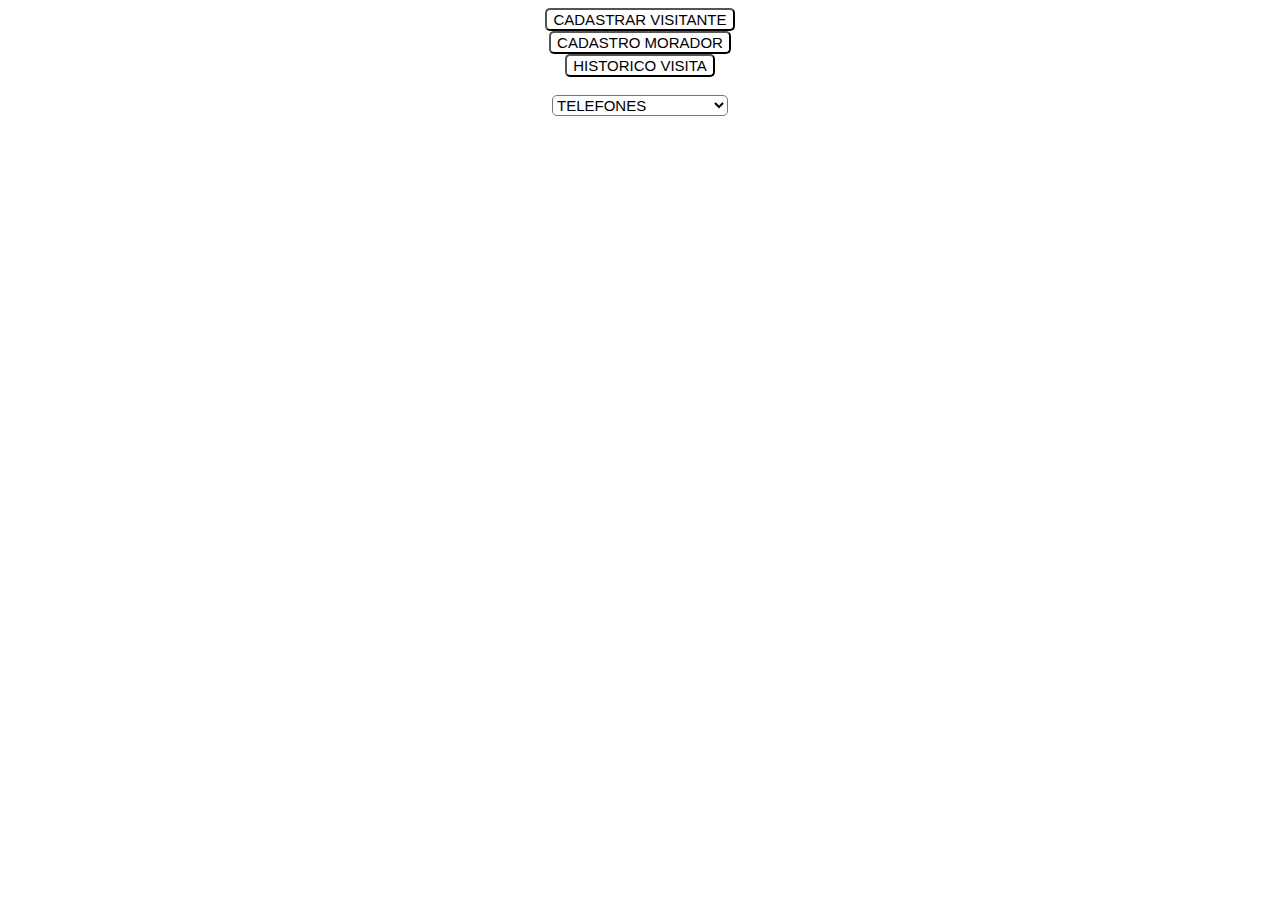
<file: Index.html>
<!DOCTYPE html>
<html>
<head>
  <meta charset="utf-8">
  <meta name="viewport" content="width=device-width">
  <title>JS Bin</title>
</head>
<body>
<!DOCTYPE html>
<html>
  <link href="C:\Users\unicesumar\Desktop\Index.css" rel="stylesheet">
<head>
  <meta charset="utf-8">
  <meta name="viewport" content="width=device-width">
  <title>JS Bin</title>
</head>
<body> <div id=tudo align=center>
     
         <input div id="CADASTRAR1" 	link href="C:\Users\unicesumar\Desktop\Cadastrar Visitante.html"
         type=button value="CADASTRAR VISITANTE"
         style="background:white
         !important;
         solid #ba 
         !important; 
         font-size:15px 
         !important;
         -webkit-border-radius:5px;"><BR>
   

      </input>
    
          <input div id="CADASTRAR1"
         type=button value="CADASTRO MORADOR"
         style="background:white
         !important;
         solid #ba 
         !important; 
         font-size:15px 
         !important;
         -webkit-border-radius:5px;"><BR>
  
         <input div id="CADASTRO"
         type=button value="HISTORICO VISITA"
         style="background:white
         !important;
         solid #ba 
         !important; 
         font-size:15px 
         !important;
         -webkit-border-radius:5px;"><BR><BR>
  
  <select  div id="CODIGO1"
         type=button value="buscar"
         style="background:white
         !important;
         solid #ba 
         !important; 
         font-size:15px 
         !important;
         -webkit-border-radius:5px;">
         <option>TELEFONES</option>
         <option value="http://">PORTARIA - 1542</option>
         <option value="http://">MANUTENÇÃO - 1541</option>
         <option value="http://">SEGURANÇA - 1540</option>
</select>

</body>
</html>
</file>
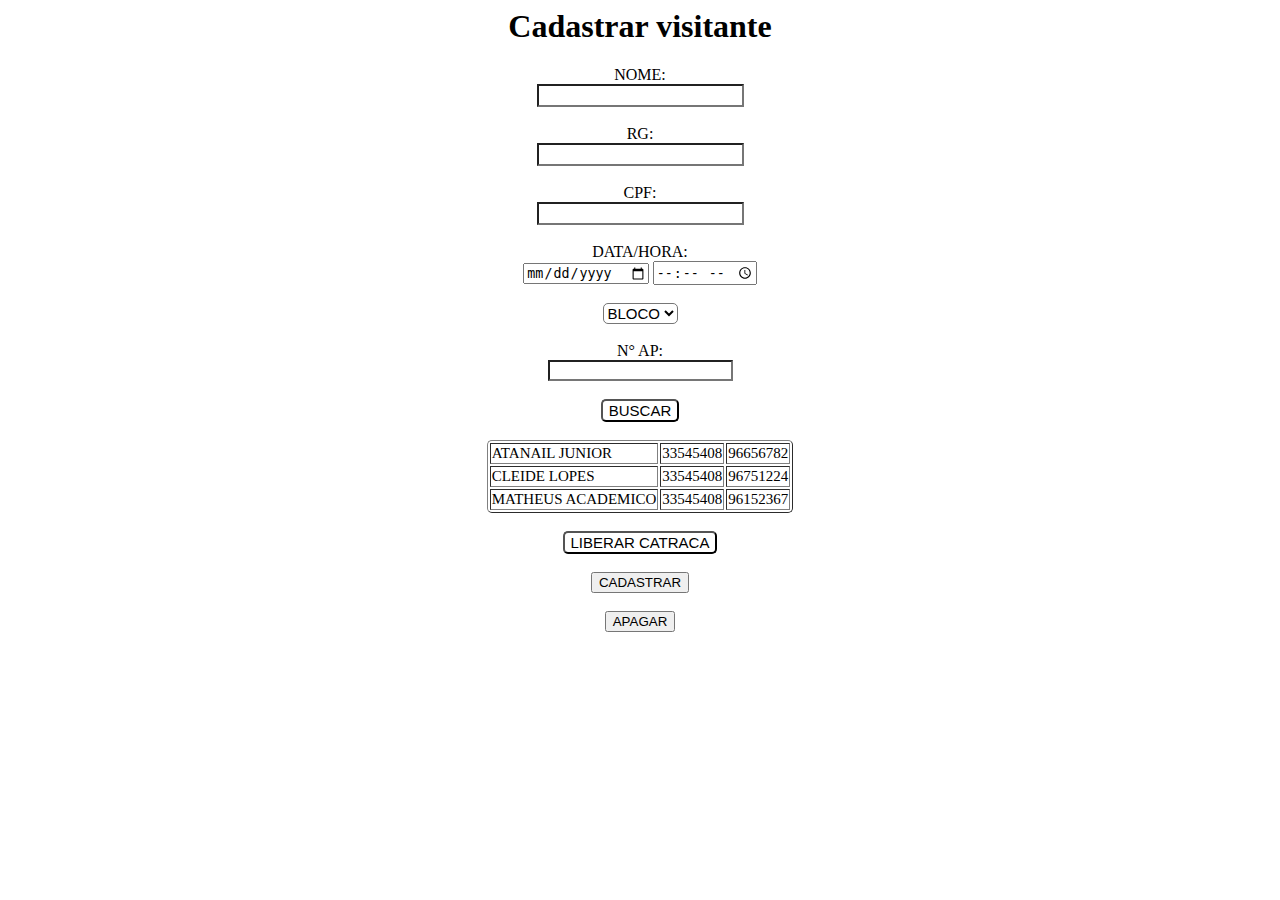
<file: Cadastrar Visitante.html>
<html>
<head>
  <meta charset="utf-8">
  <meta name="viewport" content="width=device-width">
  <title>JS Bin</title>
</head>
<body>
<html>
  <link href="C:\Users\unicesumar\Desktop\Design.css" rel="stylesheet">
<head>
  <meta charset="utf-8">
  <meta name="viewport" content="width=device-width">
  <title>JS Bin</title>
</head>
<body> <div id=tudo align=center>
  

  
  <h1 align=center div id="Titulo">Cadastrar visitante </h1>
  
  <form action="#" method="post">
  
	NOME: <br>
	
  <input div id="CADASTRO"
		 required=”required” 
		 name="Preencha o campo!"
         type=text
         value=""
         style="background:white
         !important;
         solid #ba 
         !important; 
         font-size:15px"><BR><BR>
  
	RG: <br>
	
		 <input div id="CADASTRO"
		 required=”required” 
		 name="Preencha o campo!"
         type=text
         style="background:white
         !important;
         solid #ba 
         !important; 
         font-size:15px"><BR><BR>
	
	CPF: <BR>
	
		 <input div id="CADASTRO"
		 required=”required” name="Preencha o campo!"
         type=text
         style="background:white
         !important;
         solid #ba 
         !important; 
         font-size:15px ">
</textarea>
  
 <BR><BR>
 
   DATA/HORA:<br>
    <input div id="CODIGO" type="date"
	required=”required” 
		 name="Preencha o campo!">
	
	
    <input 
		 div id="CODIGO"
         type="TIME"
		 required=”required” 
		 name="Preencha o campo!">
        <BR><BR>

<select  div id="CODIGO1"
		 required=”required” 
		 name="Preencha o campo!"
         type="button"
         style="background:white
         !important;
         solid #ba 
         !important; 
         font-size:15px 
         !important;
         -webkit-border-radius:5px;">
		 
         <option>BLOCO</option>
         <option value="http://">1</option>
         <option value="http://">2</option>
         <option value="http://">3</option>
</select>
</textarea>
    
<br><br>

      N° AP: <br>
		<input div id="CODIGO"
         type="text"
         style="background:white"
		 required=”required” 
		 name="Preencha o campo!"
         !important;
         solid #ba 
         !important; 
         font-size:15px 
         !important;
         -webkit-border-radius:5px;">
		 <BR><BR>
		 
		 <input 
         type="submit" value="BUSCAR"  
         style="background:white
         !important;
         solid #ba 
         !important; 
         font-size:15px 
         !important;
         -webkit-border-radius:5px;"> 
		 
		 <BR><BR>
		 
   
  <table 
         border=1 style="background:white 
         !important;
         solid #ba 
         !important; 
         font-size:15px 
         !important;
         -webkit-border-radius:5px;">
        <tr>
        <td>ATANAIL JUNIOR</td>
        <td>33545408</td>
        <td>96656782 </td>
		
		
        </tr>
        <tr>
        <td>CLEIDE LOPES</td>
        <td>33545408</td>
        <td>96751224 </td>
	
        </tr>
        <tr>
        <td>MATHEUS ACADEMICO</td>
        <td>33545408</td>
        <td>96152367 </td>
	
        </tr>
</table>
    
<BR>
    
      
</select>
   
        <input
         type=submit value="LIBERAR CATRACA"
         style="background:white
         !important;
         solid #ba 
         !important; 
         font-size:15px 
         !important;
         -webkit-border-radius:5px;"><BR><BR>
  
<button 
		onclick="myFunction1()"
		-webkit-border-radius:5px;>CADASTRAR
</button>

<script>
		function myFunction1() {
		confirm("DADOS CADASTRADOS COM SUCESSO");
}
</script>
   
      <BR><br>
<button 
		onclick="myFunction()"
		-webkit-border-radius:5px;>APAGAR
</button>

<script>
function myFunction() {
    alert("DESEJA MESMO APAGAR OS CAMPOS?");
}
</script>
</body>
</html>
</file>
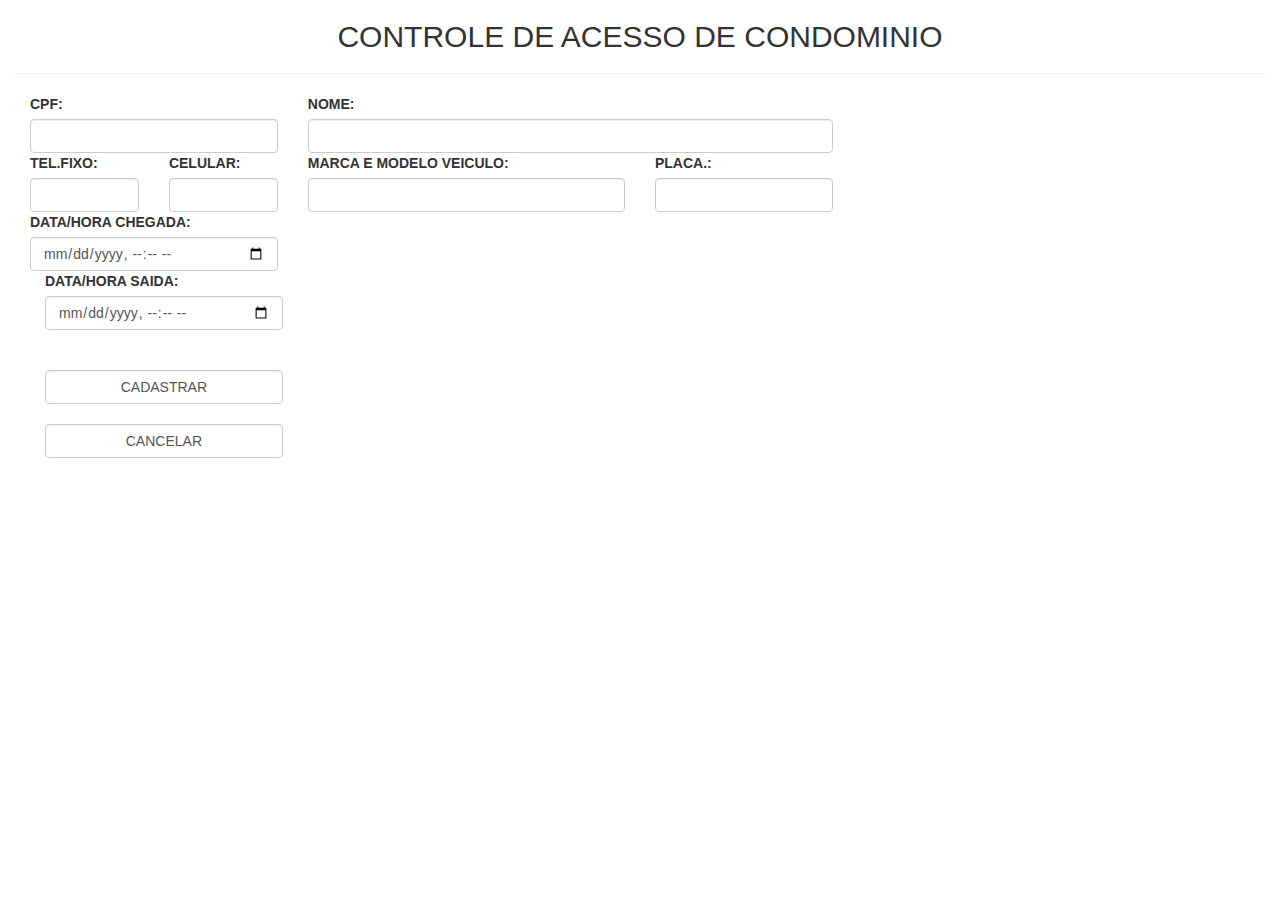
<file: Diagrama sem título.html>
<html>
<head>
	<title> Controle de Visitantes</title>
    <link rel="stylesheet" href="https://maxcdn.bootstrapcdn.com/bootstrap/3.3.7/css/bootstrap.min.css">
</head>			
	<body>
    <div class="container-FLUID">
	<h2 align="center">CONTROLE DE ACESSO DE CONDOMINIO</h2></label>
    <hr>
    <div class="col-xs-12">
		<div class="row">
			<div class="col-xs-8">
				<div class="row">
					<div class="col-xs-4">
						<label id="lbl_CPF">CPF:</label>
						<input type="text" class="form-control" id="inp_CPF">
					</div>
					<div class="col-lg-8">
						<label id="lbl_NOME">NOME:</label>
						<input type="text" class="form-control" id="ipt_NOME"> 
					</div>
				</div>
				<div class="row">
					<div class="col-lg-2">
						<label id="lbl_TELFIXO">TEL.FIXO:</label>
						<input type="text" class="form-control" id="ipt_TELFIXO">
					</div>
					<div class="col-lg-2">
						<label id="lbl_TELFIXO">CELULAR:</label>
						<input type="text" class="form-control" id="ipt_CELULAR">
					</div>
					<div class="col-lg-5">
						<label id="lbl_TELFIXO">MARCA E MODELO VEICULO:</label>
						<input type="text" class="form-control" id="ipt_MODCARRO">
					</div>
					<div class="col-lg-3">
						<label id="lbl_TELFIXO">PLACA.:</label>
						<input type="text" class="form-control" id="ipt_PLACAAUTOM">
					</div>

				</div>
				<div class="row">
					<div class="col-lg-4">
						<label id="lbl_TELFIXO">DATA/HORA CHEGADA:</label>
						<input type="datetime-local" class="form-control" id="ipt_datachegada">
					</div>
					<div class="col-lg-2">
					</div>
					</div>
					<div class="col-lg-4">
						<label id="lbl_TELFIXO">DATA/HORA SAIDA:</label>
						<input type="datetime-local" class="form-control" id="ipt_DATAHORASAIDA"><BR><BR>
						<input type="button" class="form-control" value="CADASTRAR"><BR>
						<input type="button" class="form-control" value="CANCELAR">
					</div>
				 </div>
			</div>
			
    </body>
<html>
</file>
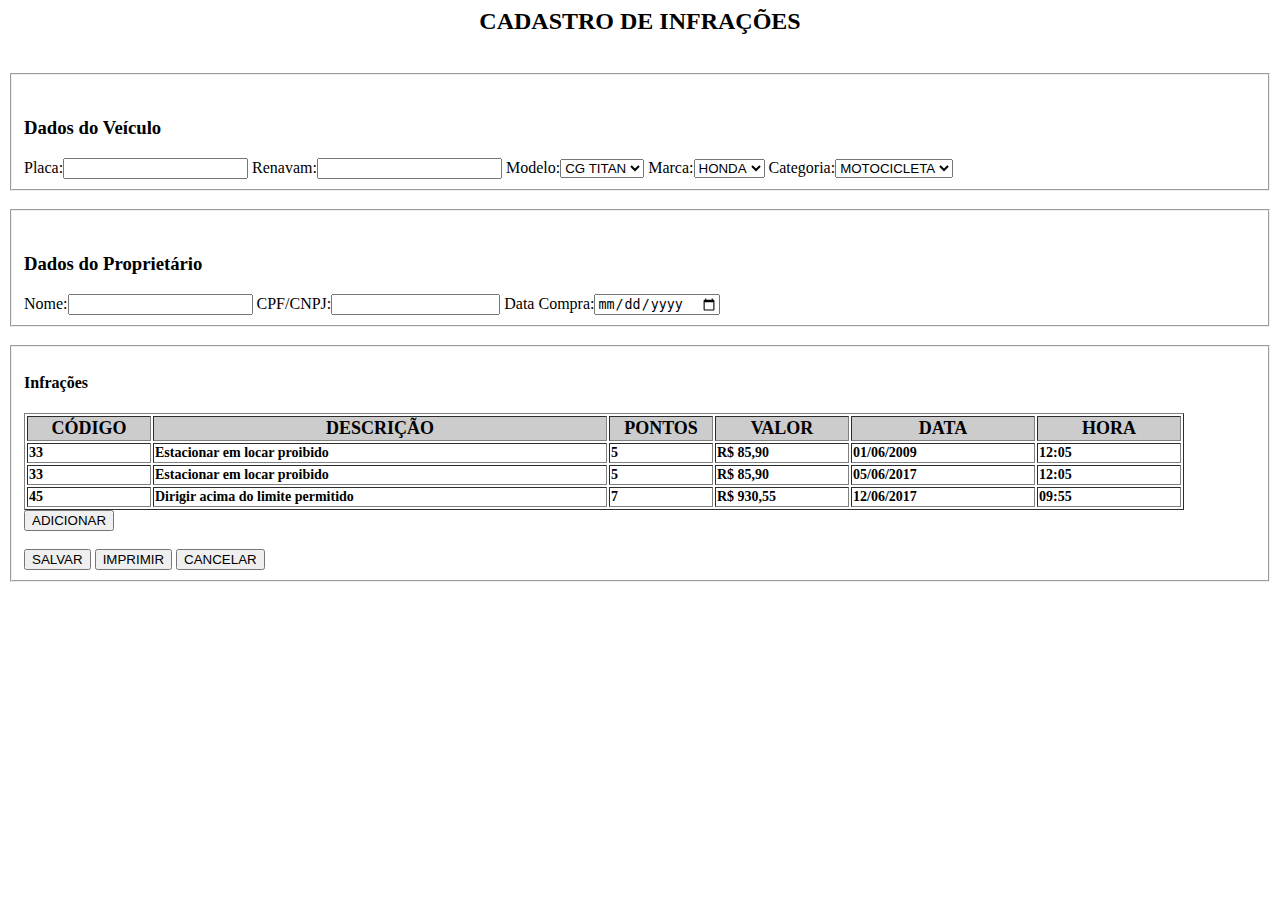
<file: Tela html.html>
<html>
<head>
<title>Sistema de multas</title>
</head>
<body>
<form action="" method="post">
<center><h2>CADASTRO DE INFRAÇÕES</h2></center><br>
<fieldset><br>
<h3>Dados do Veículo</h3>
<label>Placa:</label><input name="placa" type="text">
<label id="renavam">Renavam:</label><input name="renavam" type="text">
<label>Modelo:</label><select name="modelo" size="1">
<option value="MOTOCICLETA">CG TITAN</option>
</select>
<label>Marca:</label><select name="marca" size="1">
<option value="MOTOCICLETA">HONDA</option>
</select>
<label>Categoria:</label><select name="categoria" size="1">
<option value="MOTOCICLETA">MOTOCICLETA</option>
</select><br>
</fieldset><br>

<fieldset><br>
<h3>Dados do Proprietário</h3></legend>
<label>Nome:</label><input type="text"/>
<label>CPF/CNPJ:</label><input type="text"size="18"/>
<label>Data Compra:</label><input type="date"/>
</fieldset>
<br>

<fieldset  <br><h4> Infrações </h4> </legend>
  <table border="1">
  <align="center">
  <tr bgcolor="#CCCCCC" style="font-size:18px;">
<th width="120">CÓDIGO</th>
<th width="450">DESCRIÇÃO</th>
<th width="100">PONTOS</th>
<th width="130">VALOR</th>
<th width="180">DATA</th>
<th width="140">HORA</th>
</tr>
<tr style="font-size:14px;text-align:left;">
<th width="120">33</th>
<th width="450">Estacionar em locar proibido</th>
<th width="100">5</th>
<th width="130">R$ 85,90</th>
<th width="180">01/06/2009</th>
<th width="140">12:05</th>
</tr>
<tr style="font-size:14px;text-align:left;">
<th width="120">33</th>
<th width="450">Estacionar em locar proibido</th>
<th width="100">5</th>
<th width="130">R$ 85,90</th>
<th width="180">05/06/2017</th>
<th width="140">12:05</th>
</tr>
<tr style="font-size:14px;text-align:left;">
<th width="120">45</th>
<th width="450">Dirigir acima do limite permitido</th>
<th width="100">7</th>
<th width="130">R$ 930,55</th>
<th width="180">12/06/2017</th>
<th width="140">09:55</th>
</tr>
</table>
<input type="submit" value="ADICIONAR"><BR><BR>
<input type="submit" value="SALVAR">
<input type="submit" value="IMPRIMIR">
<input type="submit" value="CANCELAR">
</fieldset>
</body>
</html>
</file>
